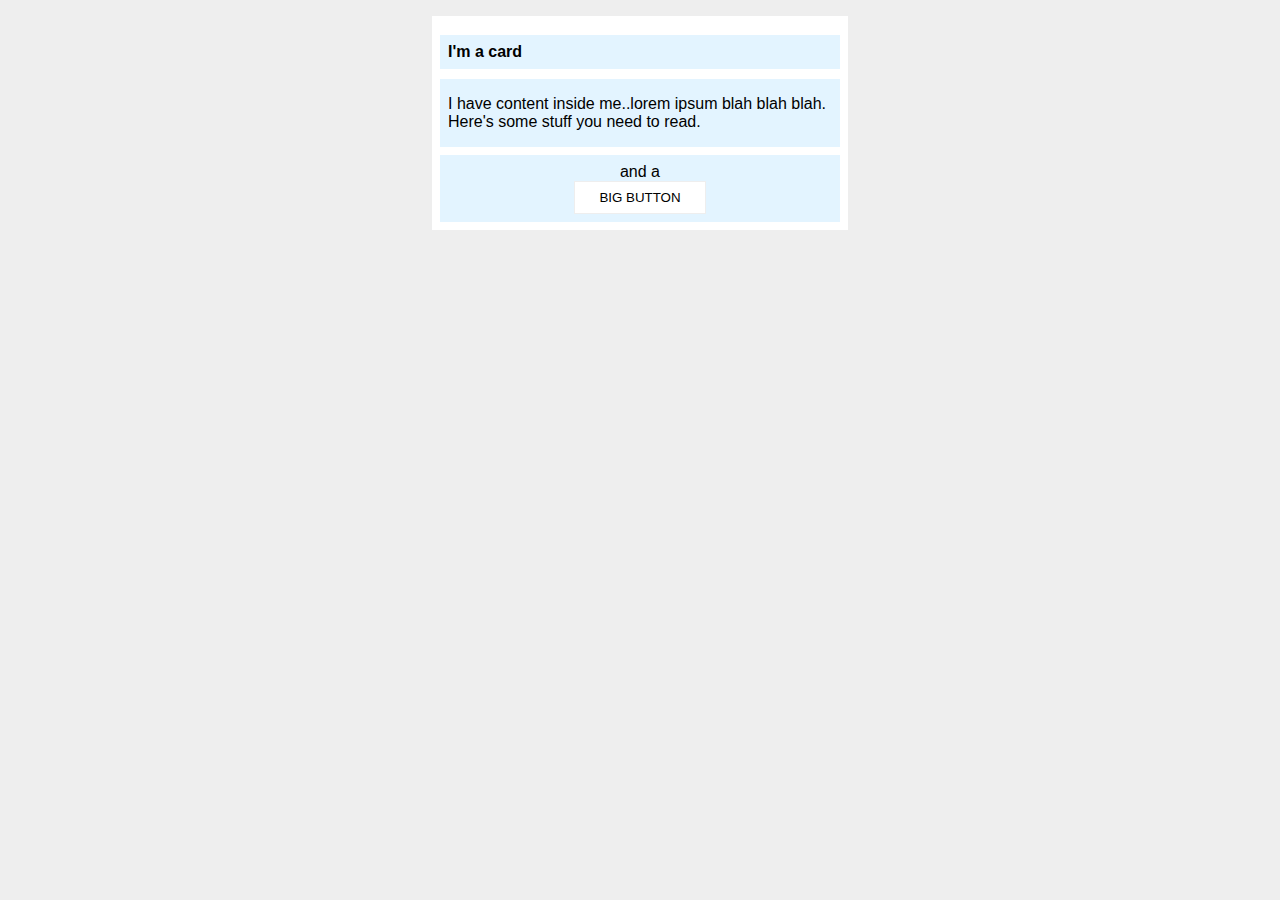
<file: foundations/block-and-inline/02-margin-and-padding-2/index.html>
<!DOCTYPE html>
<html lang="en">
  <head>
    <meta charset="UTF-8">
    <meta http-equiv="X-UA-Compatible" content="IE=edge">
    <meta name="viewport" content="width=device-width, initial-scale=1.0">
    <title>Margin and Padding exercise 2</title>
    <link rel="stylesheet" href="style.css">
  </head>
  <body>
    <div class="card">
      <h1 class="title">I'm a card</h1>
      <div class="content">I have content inside me..lorem ipsum blah blah blah. Here's some stuff you need to read.</div>
      <div class="button-container">and a <button>BIG BUTTON</button></button></div>
    </div>
  </body>
</html>
</file>
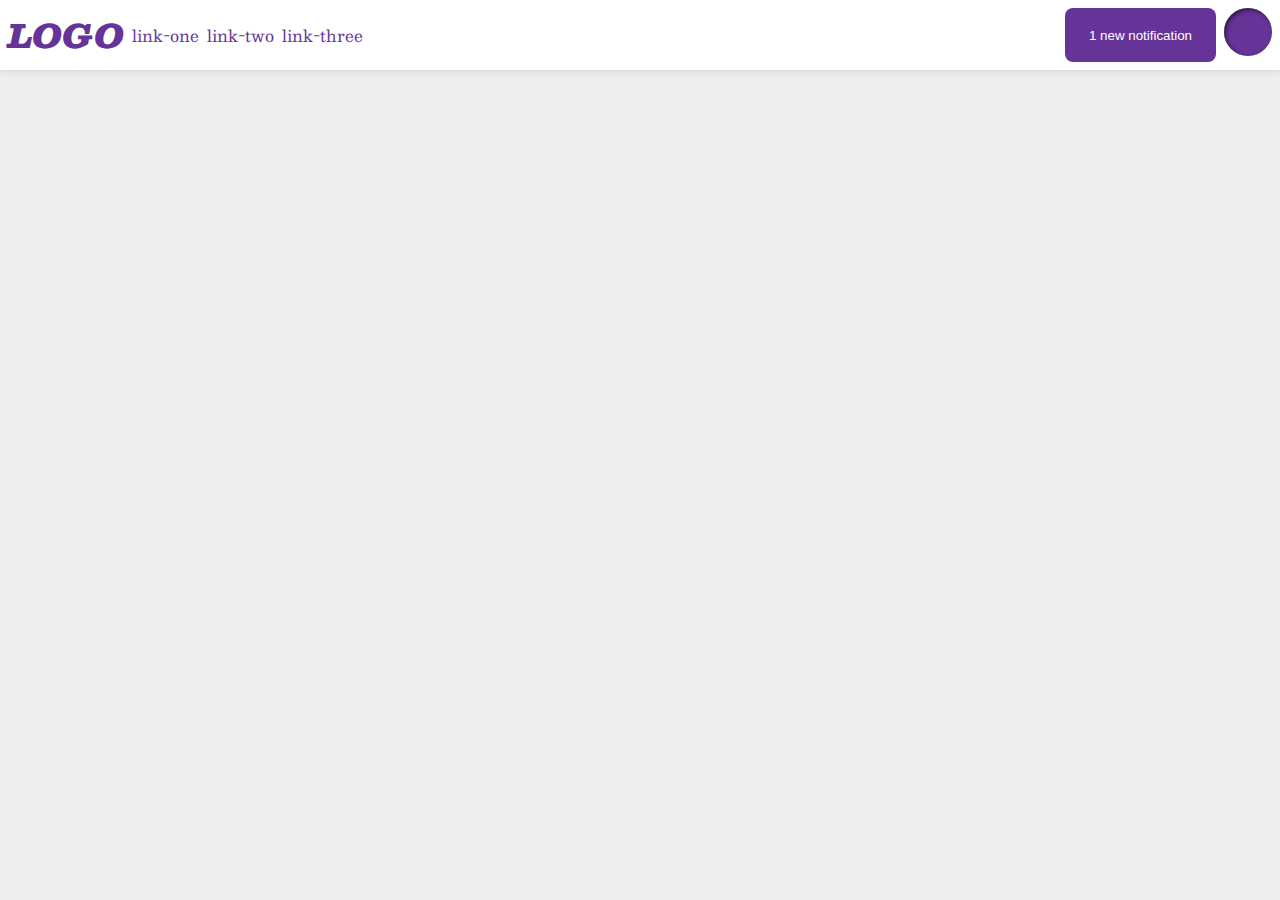
<file: foundations/flex/03-flex-header-2/index.html>
<!DOCTYPE html>
<html lang="en">
  <head>
    <meta charset="UTF-8">
    <meta http-equiv="X-UA-Compatible" content="IE=edge">
    <meta name="viewport" content="width=device-width, initial-scale=1.0">
    <title>Flex Header 2</title>
    <link rel="stylesheet" href="style.css">
  </head>
  <body>
    <div class="header">
      <div class="first">
        <div class="logo">
          LOGO
        </div>
        <ul class="links">
          <li><a href="https://google.com">link-one</a></li>
          <li><a href="https://google.com">link-two</a></li>
          <li><a href="https://google.com">link-three</a></li>
      </div>
      </ul>
      <div class="second">
        <button class="notifications">
          1 new notification
        </button>
        <div class="profile-image"></div>
    </div>
    </div>
  </body>
</html>
</file>
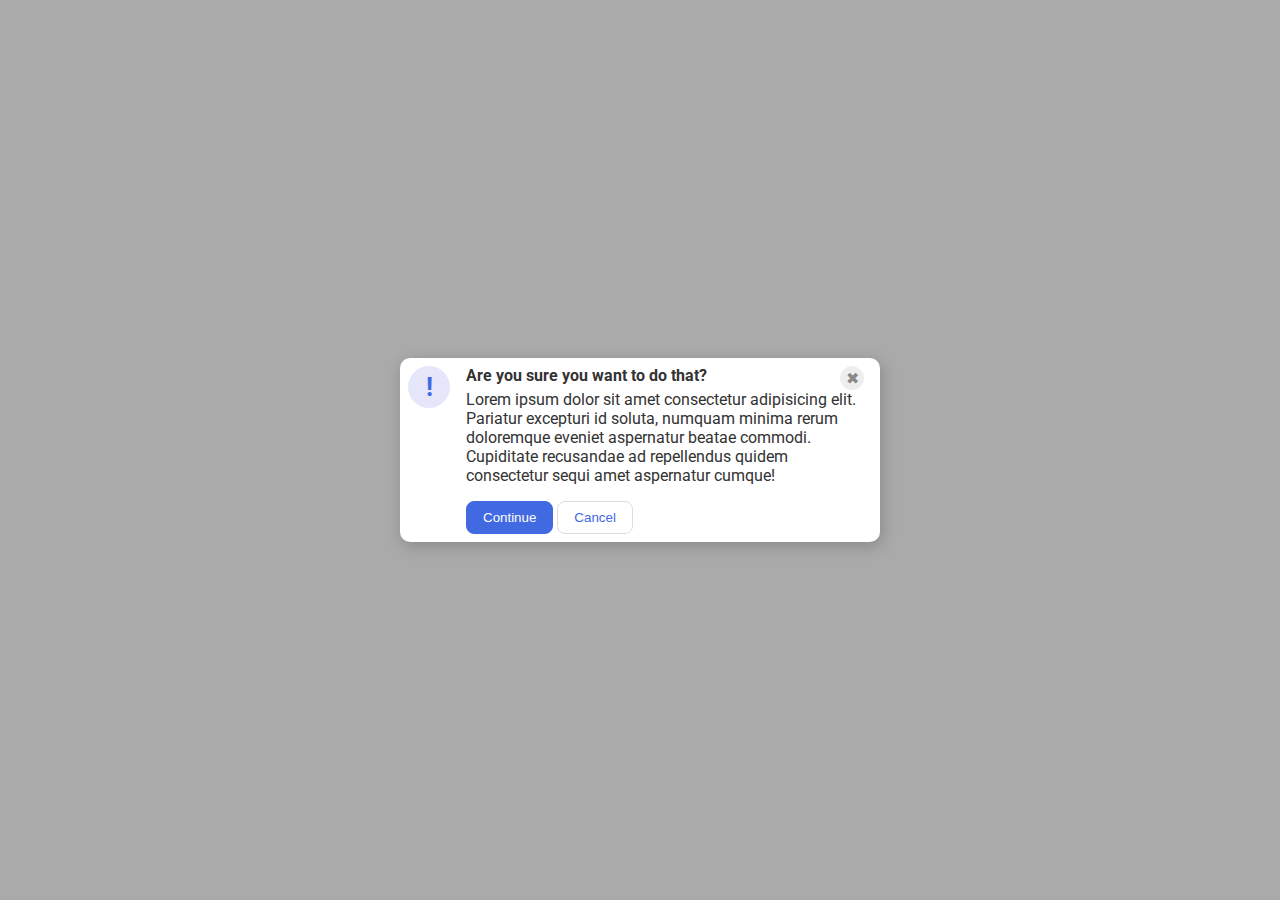
<file: foundations/flex/05-flex-modal/index.html>
<!DOCTYPE html>
<html lang="en">
  <head>
    <meta charset="UTF-8">
    <meta http-equiv="X-UA-Compatible" content="IE=edge">
    <meta name="viewport" content="width=device-width, initial-scale=1.0">
    <link rel="stylesheet" href="style.css">
    <title>Modal</title>
  </head>
  <body>
    <div class="modal">
      <div class="icon">!</div>
      <div class="content">
        <div class="header">Are you sure you want to do that?</div>
        <button class="close-button">✖</button>
        <div class="sub">
          <div class="text">Lorem ipsum dolor sit amet consectetur adipisicing elit. Pariatur excepturi id soluta, numquam minima rerum doloremque eveniet aspernatur beatae commodi. Cupiditate recusandae ad repellendus quidem consectetur sequi amet aspernatur cumque!</div>
            <div class="buttons">
            <button class="continue">Continue</button>
            <button class="cancel">Cancel</button>
          </div>
        </div>
      </div>
    </div>
  </body>
</html>
</file>
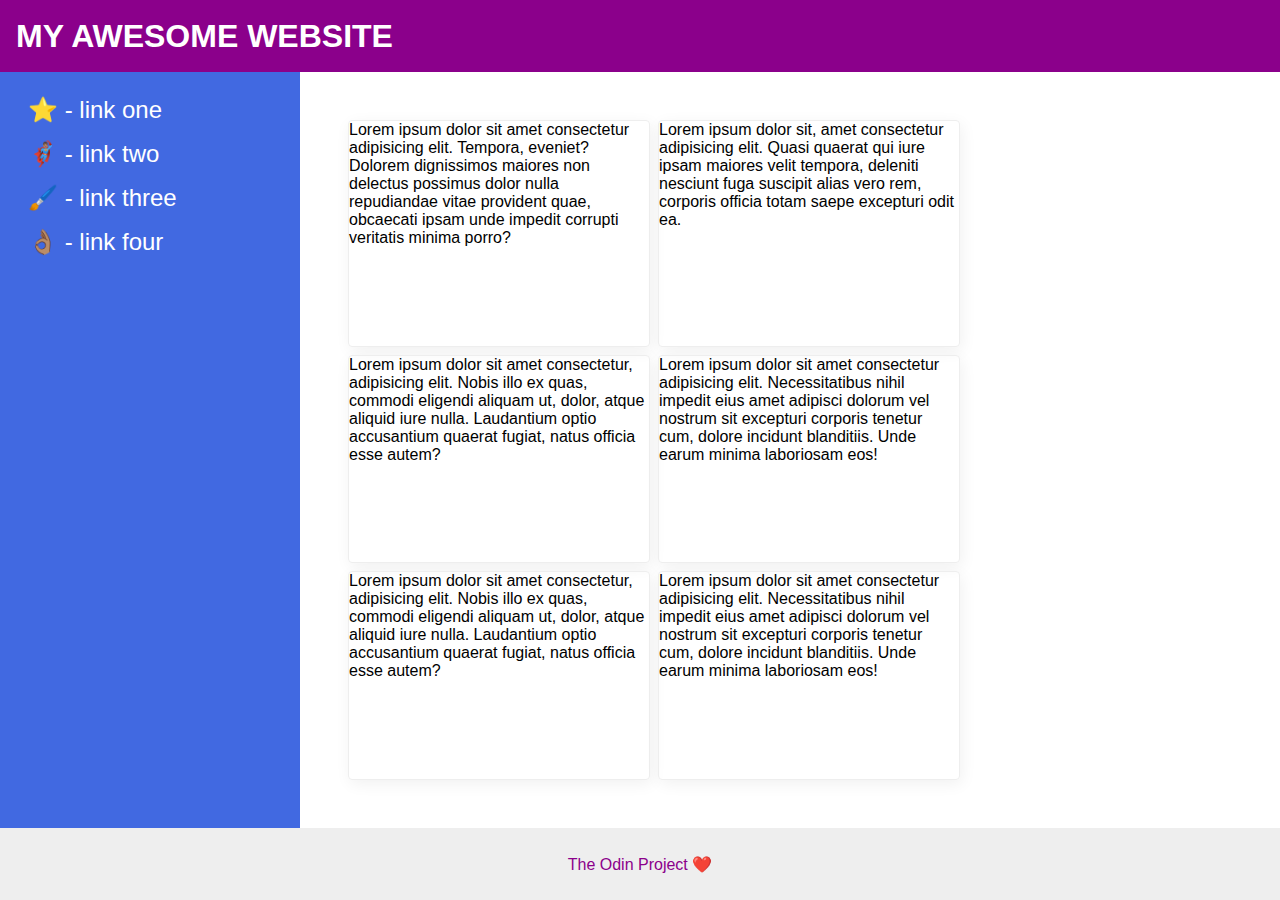
<file: foundations/flex/07-flex-layout-2/index.html>
<!DOCTYPE html>
<html lang="en">
  <head>
    <meta charset="UTF-8">
    <meta http-equiv="X-UA-Compatible" content="IE=edge">
    <meta name="viewport" content="width=device-width, initial-scale=1.0">
    <title>The Holy Grail</title>
    <link rel="stylesheet" href="style.css">
  </head>
  <body>
    <div class="header">
      MY AWESOME WEBSITE
    </div>

    <div class="middle">
      <div class="sidebar">
        <ul>
          <li><a href="#">⭐ - link one</a></li>
          <li><a href="#">🦸🏽‍♂️ - link two</a></li>
          <li><a href="#">🖌️ - link three</a></li>
          <li><a href="#">👌🏽 - link four</a></li>
        </ul>
      </div>

      <div class="cards">
        <div class="card">Lorem ipsum dolor sit amet consectetur adipisicing elit. Tempora, eveniet? Dolorem dignissimos maiores non delectus possimus dolor nulla repudiandae vitae provident quae, obcaecati ipsam unde impedit corrupti veritatis minima porro?</div>
        <div class="card">Lorem ipsum dolor sit, amet consectetur adipisicing elit. Quasi quaerat qui iure ipsam maiores velit tempora, deleniti nesciunt fuga suscipit alias vero rem, corporis officia totam saepe excepturi odit ea.</div>
        <div class="card">Lorem ipsum dolor sit amet consectetur, adipisicing elit. Nobis illo ex quas, commodi eligendi aliquam ut, dolor, atque aliquid iure nulla. Laudantium optio accusantium quaerat fugiat, natus officia esse autem?</div>
        <div class="card">Lorem ipsum dolor sit amet consectetur adipisicing elit. Necessitatibus nihil impedit eius amet adipisci dolorum vel nostrum sit excepturi corporis tenetur cum, dolore incidunt blanditiis. Unde earum minima laboriosam eos!</div>
        <div class="card">Lorem ipsum dolor sit amet consectetur, adipisicing elit. Nobis illo ex quas, commodi eligendi aliquam ut, dolor, atque aliquid iure nulla. Laudantium optio accusantium quaerat fugiat, natus officia esse autem?</div>
        <div class="card">Lorem ipsum dolor sit amet consectetur adipisicing elit. Necessitatibus nihil impedit eius amet adipisci dolorum vel nostrum sit excepturi corporis tenetur cum, dolore incidunt blanditiis. Unde earum minima laboriosam eos!</div>
      </div>
    </div>

    <div class="footer">
      The Odin Project ❤️
    </div>
  </body>
</html>
</file>
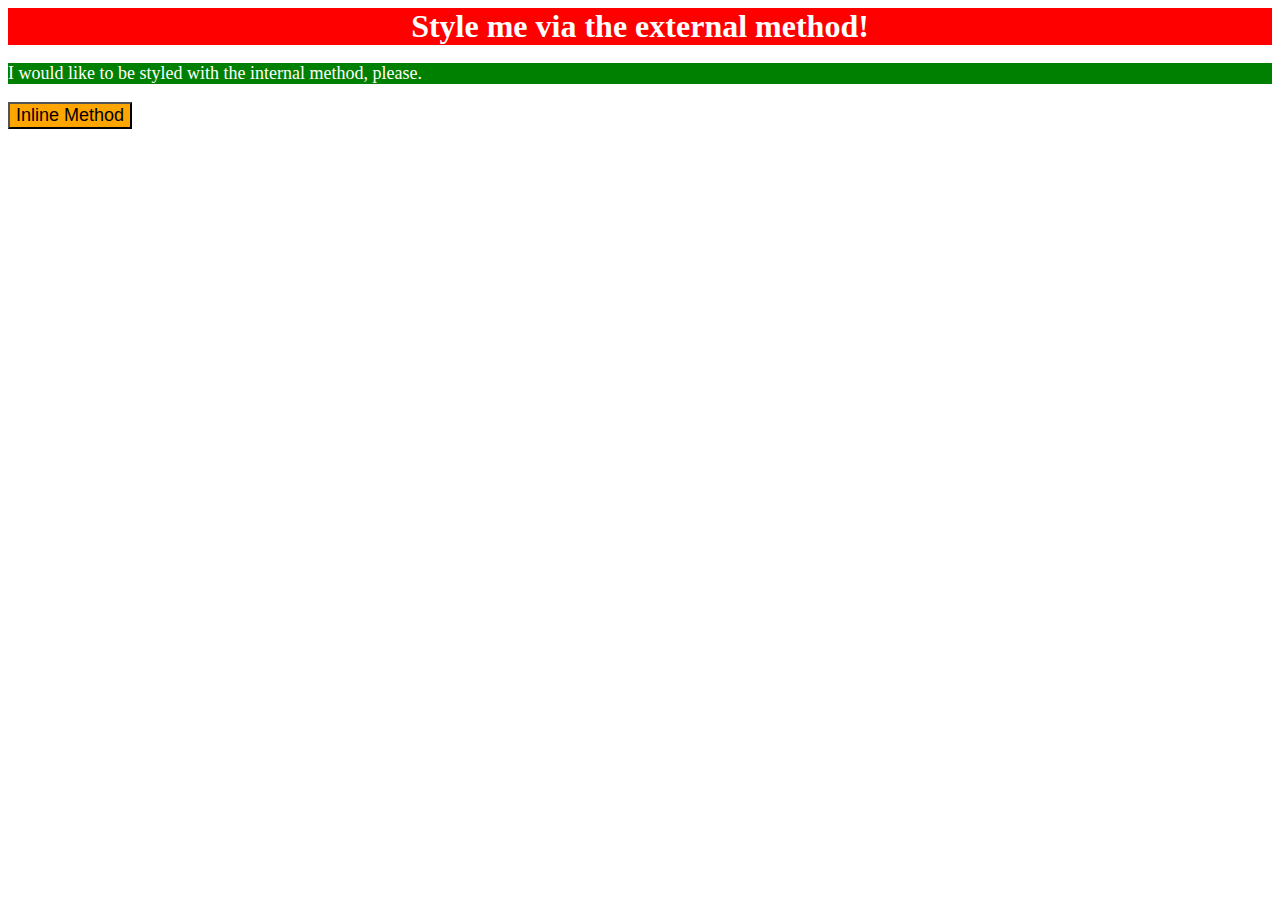
<file: foundations/intro-to-css/01-css-methods/index.html>
<!DOCTYPE html>
<html lang="en">
  <head>
    <style>
      p {
        background-color: green;
        color: white;
        font-size: 18px;
      }
    </style>
    <link rel="stylesheet" href="style.css">
    <meta charset="UTF-8">
    <meta http-equiv="X-UA-Compatible" content="IE=edge">
    <meta name="viewport" content="width=device-width, initial-scale=1.0">
    <title>Methods for Adding CSS</title>
  </head>
  <body>
    <div>Style me via the external method!</div>
    <p>I would like to be styled with the internal method, please.</p>
    <button style="background-color: orange; font-size: 18px;">Inline Method</button>
  </body>
</html>
</file>
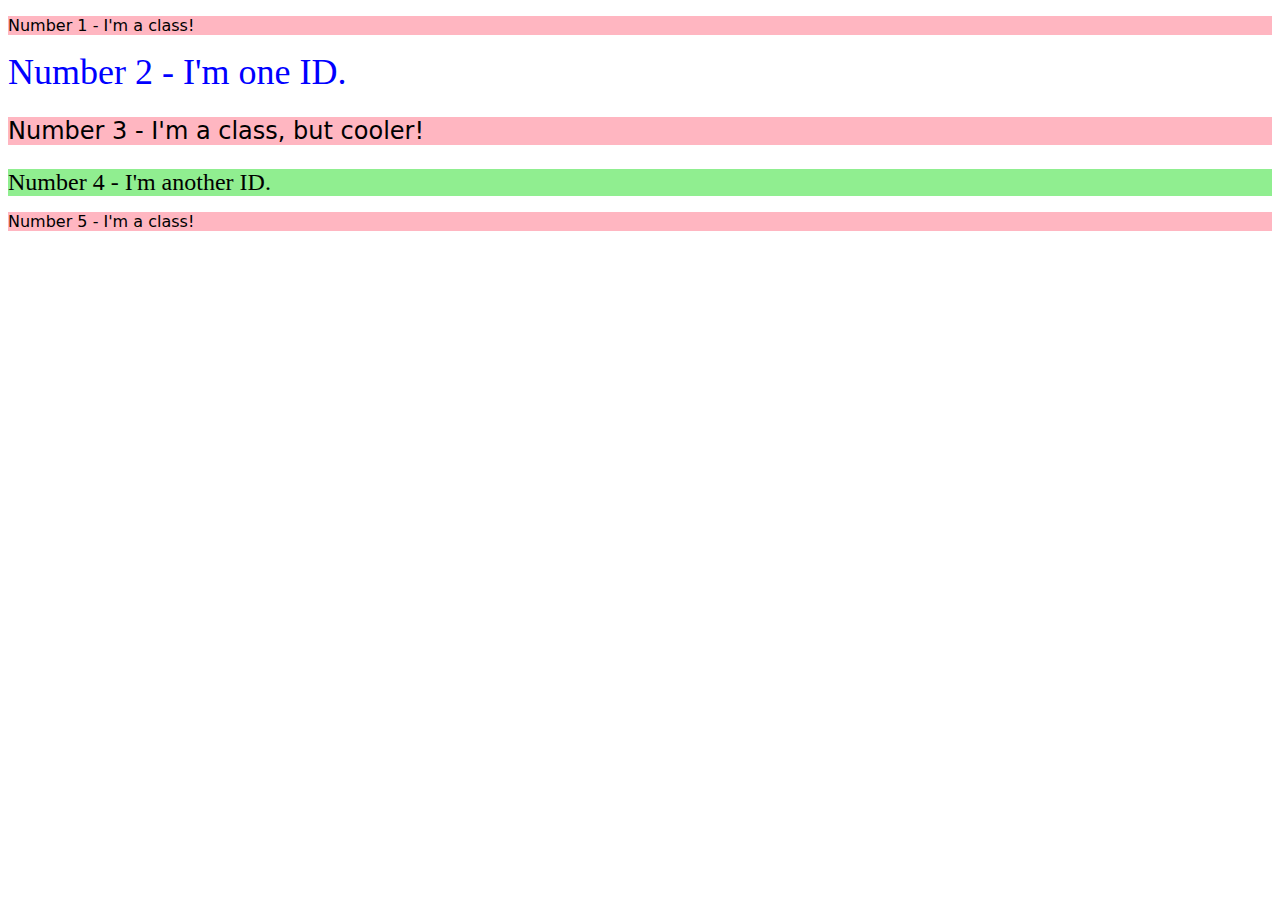
<file: foundations/intro-to-css/02-class-id-selectors/index.html>
<!DOCTYPE html>
<html lang="en">
  <head>
    <meta charset="UTF-8">
    <meta http-equiv="X-UA-Compatible" content="IE=edge">
    <meta name="viewport" content="width=device-width, initial-scale=1.0">
    <title>Class and ID Selectors</title>
    <link rel="stylesheet" href="style.css">
  </head>
  <body>
    <p class="odd">Number 1 - I'm a class!</p>
    <div id="second">Number 2 - I'm one ID.</div>
    <p class="odd third">Number 3 - I'm a class, but cooler!</p>
    <div id="fourth">Number 4 - I'm another ID.</div>
    <p class="odd">Number 5 - I'm a class!</p>
  </body>
</html>
</file>
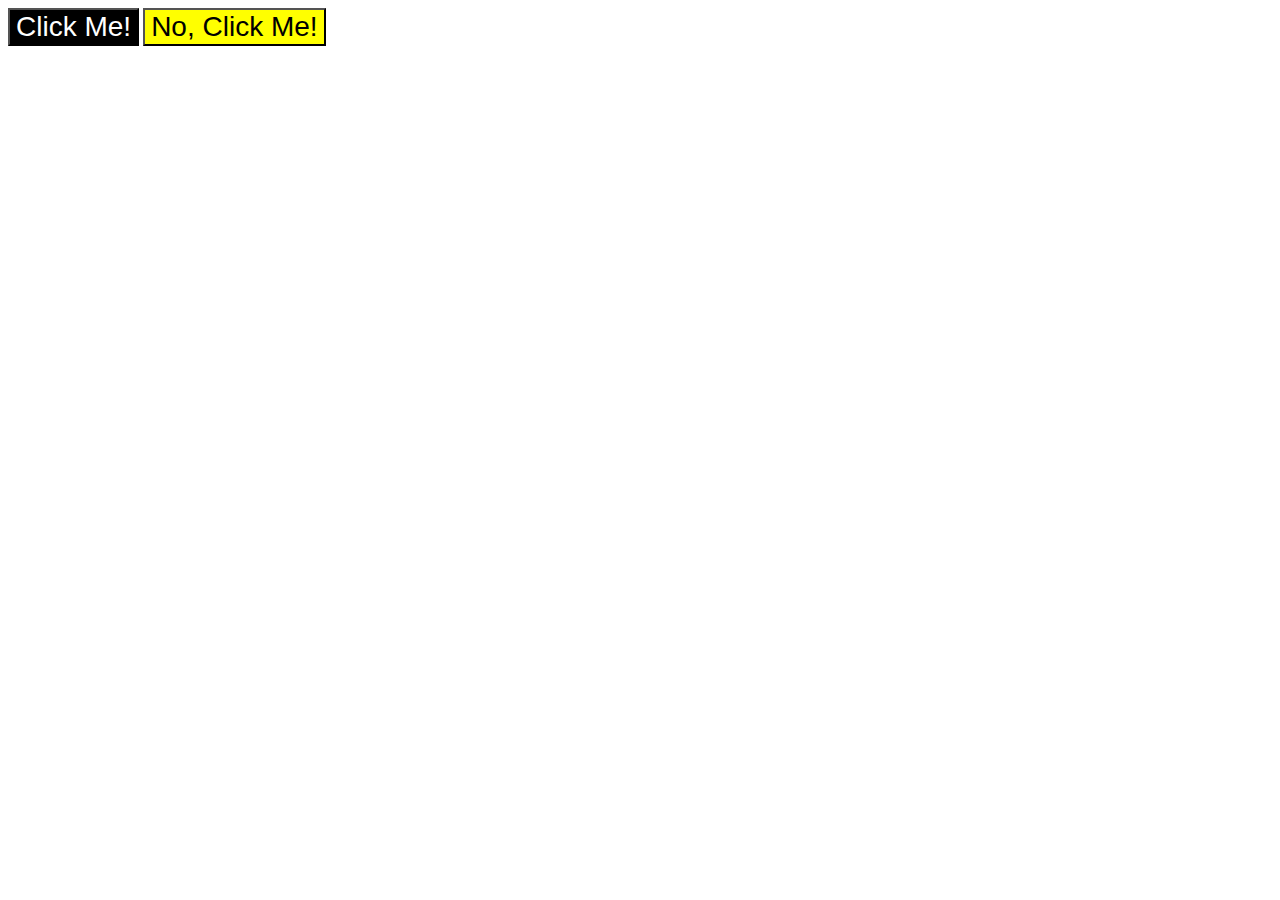
<file: foundations/intro-to-css/03-grouping-selectors/index.html>
<!DOCTYPE html>
<html lang="en">
  <head>
    <meta charset="UTF-8">
    <meta http-equiv="X-UA-Compatible" content="IE=edge">
    <meta name="viewport" content="width=device-width, initial-scale=1.0">
    <title>Grouping Selectors</title>
    <link rel="stylesheet" href="style.css">
  </head>
  <body>
    <button class="first">Click Me!</button>
    <button class="second">No, Click Me!</button>
  </body>
</html>
</file>
<file: foundations/block-and-inline/02-margin-and-padding-2/style.css>
body {
  background: #eee;
  font-family: sans-serif;
}

.card {
  width: 400px;
  background: #fff;
  margin: 16px auto;
  padding: 8px;
}

.title {
  background: #e3f4ff;
  margin-bottom: 8x;
  font-size: 16px;
  padding: 8px;
}

.content {
  background: #e3f4ff;
  margin-bottom: 8px;
  padding: 16px 8px 16px 8px;
}

.button-container {
  padding: 8px;
  text-align: center;
  background: #e3f4ff;
}

button {
  display: block;
  margin: 0 auto;
  padding: 8px 24px;
  background: white;
  border: 1px solid #eee;
}
</file>
<file: foundations/flex/03-flex-header-2/style.css>
/* this is some magical font-importing.  
you'll learn about it later. */
@import url('https://fonts.googleapis.com/css2?family=Besley:ital,wght@0,400;1,900&display=swap');

body {
  margin: 0;
  background: #eee;
  font-family: Besley, serif;
}

.header {
  background: white;
  border-bottom: 1px solid #ddd;
  box-shadow: 0 0 8px rgba(0,0,0,.1);
  display: flex;
  padding: 8px;
}

.profile-image {
  background: rebeccapurple;
  box-shadow: inset 2px 2px 4px rgba(0,0,0,.5);
  border-radius: 50%;
  width: 48px;
  height: 48px;
}

.logo {
  color: rebeccapurple;
  font-size: 32px;
  font-weight: 900;
  font-style: italic;
}

button {
  border: none;
  border-radius: 8px;
  background: rebeccapurple;
  color: white;
  padding: 8px 24px;
}

a {
  /* this removes the line under our links */
  text-decoration: none;
  color: rebeccapurple;
}

ul {
  list-style-type: none;
  display: flex;
  gap: 8px;
  margin: 0;
  padding: 0;
  align-items: center;
}

.first {
  display: flex;
  margin-right: auto;
  gap: 8px;
}

.second {
  display: flex;
  gap: 8px;
}
</file>
<file: foundations/flex/05-flex-modal/style.css>
@import url('https://fonts.googleapis.com/css2?family=Roboto:wght@400;700&display=swap');

html, body {
  height: 100%;
}

body {
  font-family: Roboto, sans-serif;
  margin: 0;
  background: #aaa;
  color: #333;
  /* I'll give you this one for free lol */
  display: flex;
  align-items: center;
  justify-content: center;
}

.modal {
  display: flex;
  background: white;
  width: 480px;
  border-radius: 10px;
  box-shadow: 2px 4px 16px rgba(0,0,0,.2);
}

.icon {
  color: royalblue;
  font-size: 26px;
  font-weight: 700;
  background: lavender;
  width: 42px;
  height: 42px;
  border-radius: 50%;
  display: flex;
  align-items: center;
  justify-content: center;
  flex-shrink: 0;
  margin: 8px;
}

.close-button {
  background: #eee;
  border-radius: 50%;
  color: #888;
  font-weight: 400;
  font-size: 16px;
  height: 24px;
  width: 24px;
  display: flex;
  align-items: center;
  justify-content: center;
  border: 1px solid #eee;
  padding: 0;
  flex-shrink: 0;
  margin-left: auto;
  margin-right: 8px;
}

button {
  cursor: pointer;
  padding: 8px 16px;
  border-radius: 8px;
}

button.continue {
  background: royalblue;
  border: 1px solid royalblue;
  color: white;
}

button.cancel {
  background: white;
  border: 1px solid #ddd;
  color: royalblue;
}

.content {
  display: flex;
  flex-wrap: wrap;
  margin: 8px;
}

.buttons {
  margin-top: 16px;
}

.header {
  font-weight: 700;
}
</file>
<file: foundations/flex/07-flex-layout-2/style.css>
body {
  font-family: -apple-system, BlinkMacSystemFont, 'Segoe UI', Roboto, Oxygen, Ubuntu, Cantarell, 'Open Sans', 'Helvetica Neue', sans-serif;
  margin: 0;
  min-height: 100vh;
  display: flex;
  flex-direction: column;
}

.header {
  height: 72px;
  background: darkmagenta;
  color: white;
  display: flex;
  align-items: center;
  font-weight: 900;
  font-size: 32px;
  padding-left: 16px;
}

.footer {
  height: 72px;
  background: #eee;
  color: darkmagenta;
}

.sidebar {
  width: 300px;
  background: royalblue;
  box-sizing: border-box;
  flex-shrink: 0;
  padding: 16px;
}

.card {
  border: 1px solid #eee;
  box-shadow: 2px 4px 16px rgba(0,0,0,.06);
  border-radius: 4px;
  width: 300px;
}

.middle {
  display: flex;
  justify-content: stretch;
  flex: 1;
}

.cards {
  display: flex;
  flex-wrap: wrap;
  gap : 8px;
  margin : 48px;
}

ul {
  list-style: none;
  padding: 0px;
  margin: 0px;
}

li {
  padding: 8px 12px;
}

.footer {
  display: flex;
  align-items: center;
  justify-content: center;
}

a {
  text-decoration: none;
  color: white;
  font-size: 24px;
}
</file>
<file: foundations/intro-to-css/01-css-methods/style.css>
div{
    background-color: red;
    color: white;
    text-align: center;
    font-weight: bold;
    font-size: 32px;
}
</file>
<file: foundations/intro-to-css/02-class-id-selectors/style.css>
.odd{
    background-color:#ffb6c1 ;
    font-family: Verdana, "DejaVu Sans", sans-serif;
}
#second{
    color: #0000ff;
    font-size: 36px;
}
.third{
    font-size: 24px;
}
#fourth{
    background-color:rgb(144, 238, 144) ;
    font-size: 24px;
}
</file>
<file: foundations/intro-to-css/03-grouping-selectors/style.css>
.first,
.second {
    font-size: 28px;
    font-family: Helvetica, "Times New Roman", sans-serif;
}
.first{
    background-color: black;
    color: white;
}
.second{
    background-color: yellow;
}
</file>
